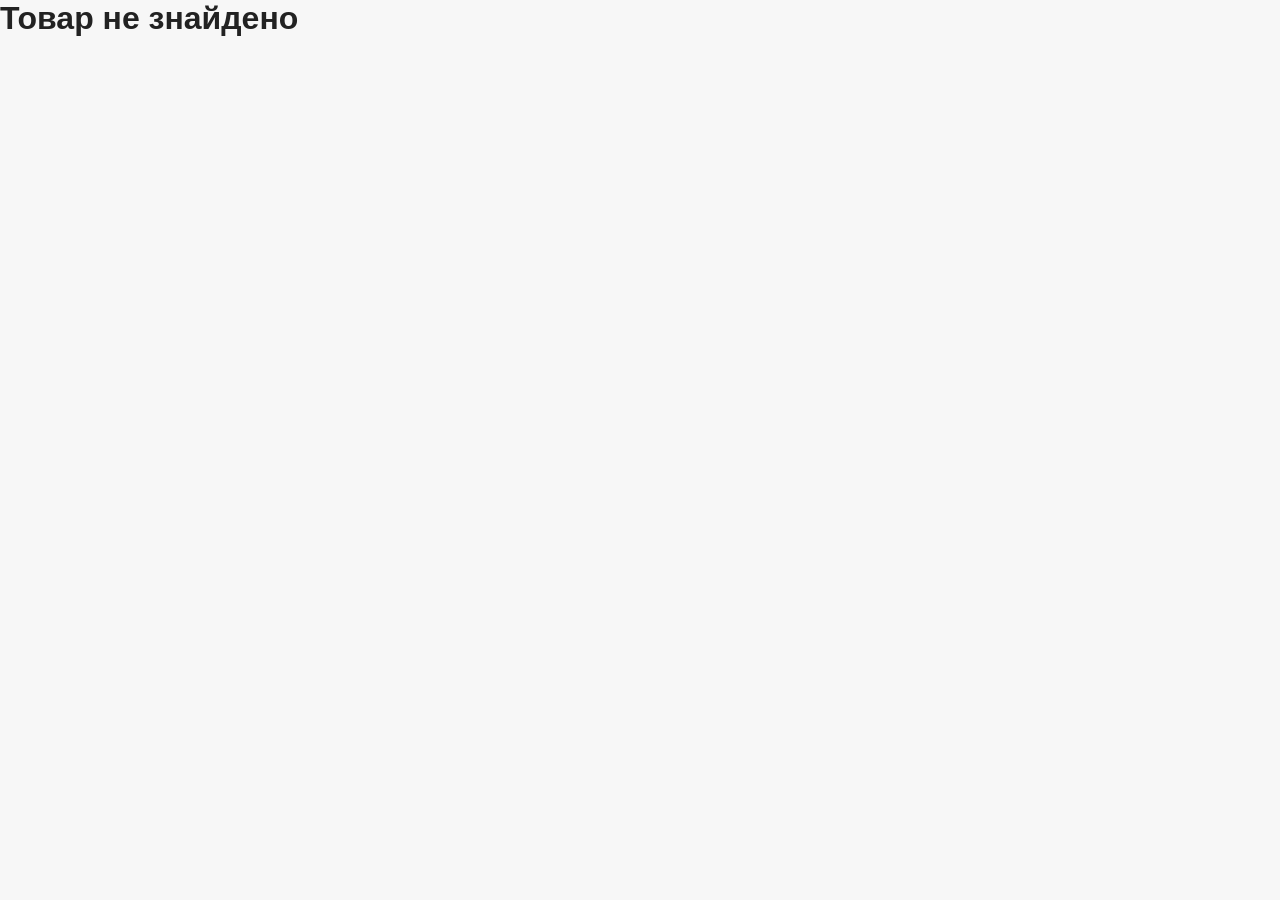
<file: product.html>
<!DOCTYPE html>
<html lang="uk">

<head>

<meta charset="UTF-8">

<meta name="viewport" content="width=device-width, initial-scale=1.0">

<title>Товар | LFS Store</title>

<link rel="stylesheet" href="css/style.css">

<link rel="stylesheet"
href="https://cdnjs.cloudflare.com/ajax/libs/font-awesome/6.7.2/css/all.min.css">

</head>

<body>

<header class="header">
<div class="back-container">

    <a href="index.html" class="back-btn">
        ← Назад до каталогу
    </a>

</div>

<a href="index.html" class="logo">
LFS
</a>

</header>

<section class="product-page">

<div class="product-image">

    <img id="productImage">

    <div id="gallery" class="gallery"></div>

</div>
<div class="product-info-page">

<span id="productCategory"></span>

<h1 id="productName"></h1>

<div class="rating">

★★★★★

<span>4.9 </span>

</div>

<p id="productDescription"></p>

<div class="price">

    <span class="current" id="productPrice"></span>

    <span class="old" id="productOldPrice"></span>

</div>

<div class="stock">

    ✅ Є в наявності

</div>

<h3>Характеристики</h3>

<ul id="productDetails"></ul>

<div class="product-buttons">

    <button id="addCartPage" class="buy-btn">

        🛒 Додати у кошик

    </button>
    
    <button id="favoritePage" class="favorite-page">

    ❤️ У вибране

</button>

    <button id="buyTelegram" class="telegram-btn">

        📩 Замовити у Telegram

    </button>

</div>
</div>

</section>

<script src="data/products.js"></script>

<script src="js/cart.js"></script>

<script src="js/favorites.js"></script>

<script src="js/product.js"></script>

</body>

</html>
</file>
<file: css/style.css>
*{
    margin:0;
    padding:0;
    box-sizing:border-box;
}

html{
    scroll-behavior:smooth;
}

body{

    font-family:'Montserrat',sans-serif;

    background:#f7f7f7;

    color:#222;

    overflow-x:hidden;

}

a{

    text-decoration:none;

    color:inherit;

}

button{

    font-family:inherit;

}

/* ==========================
   HEADER
========================== */

.header{

    position:sticky;

    top:0;

    z-index:1000;

    display:flex;

    align-items:center;

    justify-content:space-between;

    height:80px;

    padding:0 7%;

    background:#ffffff;

    box-shadow:0 6px 20px rgba(0,0,0,.06);

}

.logo{

    font-size:34px;

    font-weight:900;

    letter-spacing:3px;

    transition:.3s;

}

.logo:hover{

    color:#C89B3C;

}
.nav{

    display:flex;

    gap:28px;

}

.nav a{

    font-weight:600;

    transition:.25s;

}

.nav a:hover{

    color:#C89B3C;

}

.header-buttons{

    display:flex;

    align-items:center;

    gap:12px;

}

.icon-btn{

    width:46px;

    height:46px;

    border:none;

    border-radius:50%;

    background:#f3f3f3;

    display:flex;

    justify-content:center;

    align-items:center;

    cursor:pointer;

    transition:.25s;

    position:relative;

}

.icon-btn:hover{

    background:#111;

    color:#fff;

    transform:translateY(-2px);

    box-shadow:0 8px 20px rgba(0,0,0,.18);

}
.icon-btn i{

    font-size:18px;

}

#cartCount{

    position:absolute;

    top:-5px;

    right:-5px;

    width:20px;

    height:20px;

    border-radius:50%;

    background:#ff3b30;

    color:white;

    font-size:11px;

    display:flex;

    justify-content:center;

    align-items:center;

    font-weight:700;

}

/* ==========================
HERO
========================== */

.hero{

    min-height:82vh;

    display:flex;

    justify-content:center;

    align-items:center;

    text-align:center;

    padding:40px;

    background:
    linear-gradient(
        rgba(0,0,0,.45),
        rgba(0,0,0,.45)
    ),

    url("../images/banner.jpg");

    background-size:cover;

    background-position:center;

}

.hero-content{

    max-width:800px;

}

.hero h1{

    color:white;

    font-size:68px;

    margin-bottom:20px;

}

.hero p{

    color:white;

    font-size:22px;

    line-height:1.7;

    margin-bottom:35px;

}

.hero-button{

    display:inline-block;

    text-decoration:none;

    background:white;

    color:#111;

    padding:16px 38px;

    border-radius:12px;

    font-weight:700;

    transition:.3s;

}

.hero-button:hover{

    transform:translateY(-4px);

}
.catalog{

    padding:80px 7%;

}

.section-title{

    text-align:center;

    margin-bottom:50px;

}

.section-title h2{

    font-size:40px;

    font-weight:800;

    color:#111;

}

/* ==========================
   PRODUCTS
========================== */

.product-grid{

    display:grid;

    grid-template-columns:repeat(auto-fit,minmax(270px,1fr));

    gap:30px;

}

.product-card{

    background:#fff;

    border-radius:22px;

    overflow:hidden;

    box-shadow:0 8px 25px rgba(0,0,0,.08);

    transition:.35s;

    display:flex;

    flex-direction:column;

    position:relative;

}

.product-card:hover{

    transform:translateY(-10px);

    box-shadow:0 18px 40px rgba(0,0,0,.16);

}
.product-card img{

    width:100%;

    aspect-ratio:1/1;

    object-fit:cover;

    transition:.4s;

}

.product-card:hover img{

    transform:scale(1.06);

}
.product-badge{

    position:absolute;

    top:15px;

    left:15px;

    background:#111;

    color:white;

    padding:6px 14px;

    border-radius:30px;

    font-size:12px;

    font-weight:700;

    z-index:2;

}

.product-info{

    padding:18px;

    display:flex;

    flex-direction:column;

    gap:10px;

    flex:1;

}
.category{

    color:#888;

    font-size:13px;

    font-weight:600;

    text-transform:uppercase;

    letter-spacing:1px;

}
.product-info h3{

    font-size:20px;

    line-height:1.3;

}
.product-info p{

    color:#666;

    font-size:14px;

    line-height:1.5;

    min-height:42px;

}

.price{

    display:flex;

    align-items:center;

    gap:10px;

    margin-top:auto;

}

.current{

    font-size:24px;

    font-weight:800;

}

.old{

    color:#999;

    text-decoration:line-through;

}
.buy-btn{

    margin-top:15px;

    width:100%;

    border:none;

    border-radius:14px;

    background:#111;

    color:white;

    padding:15px;

    cursor:pointer;

    font-size:15px;

    font-weight:700;

    transition:.3s;

}

.buy-btn:hover{

    background:#C89B3C;

    transform:translateY(-2px);

}.buy-btn:hover{

    background:#C89B3C;

    transform:translateY(-2px);

}


/* ==========================
   FOOTER
========================== */

footer{

    margin-top:80px;

    padding:40px;

    text-align:center;

    color:#666;

}
.cart-panel{

    position:fixed;
    top:0;
    right:-420px;

    width:400px;
    max-width:100%;
    height:100vh;

    background:#fff;

    box-shadow:-10px 0 30px rgba(0,0,0,.15);

    transition:.35s;

    z-index:2000;

    display:flex;
    flex-direction:column;

}

.cart-panel.active{

    right:0;

}

#overlay{

    position:fixed;
    inset:0;

    background:rgba(0,0,0,.45);

    opacity:0;
    visibility:hidden;

    transition:.3s;

    z-index:1999;

}

#overlay.active{

    opacity:1;
    visibility:visible;

}

.cart-header{

    display:flex;

    justify-content:space-between;

    align-items:center;

    padding:20px;

    border-bottom:1px solid #eee;

}

.cart-header button{

    border:none;
    background:none;
    font-size:26px;
    cursor:pointer;

}

.cart-items{

    flex:1;

    overflow:auto;

    padding:20px;

}

.cart-footer{

    padding:20px;

    border-top:1px solid #eee;

}
.cart-item{

    display:flex;
    gap:15px;

    margin-bottom:20px;

    align-items:center;

}

.cart-item img{

    width:80px;
    height:80px;

    object-fit:cover;

    border-radius:12px;

}

.cart-info{

    flex:1;

}

.cart-info h4{

    margin-bottom:8px;

}

.cart-actions{

    display:flex;

    gap:10px;

    align-items:center;

    margin-top:10px;

}

.cart-actions button{

    width:30px;
    height:30px;

    border:none;

    cursor:pointer;

    border-radius:8px;

    background:#eee;

}

.delete{

    border:none;

    background:none;

    cursor:pointer;

    color:red;

    font-size:20px;

}
/* ===========================================
   RESPONSIVE
=========================================== */

@media (max-width:1100px){

.header{

padding:20px 5%;

}

.hero h1{

font-size:52px;

}

.nav{

gap:20px;

}

}

@media (max-width:900px){

.nav{

display:none;

}

.hero{

padding:30px;

}

.hero h1{

font-size:44px;

}

.hero p{

font-size:18px;

}

.product-grid{

    display:grid;

    grid-template-columns:repeat(auto-fill,minmax(260px,260px));

    justify-content:center;

    gap:30px;

}
.cart-panel{

width:100%;

}

}

@media (max-width:600px){

.header{

    width:100%;

    height:80px;

    background:white;

    display:flex;

    align-items:center;

    justify-content:space-between;

    padding:0 7%;

    position:sticky;

    top:0;

    z-index:1000;

    box-shadow:0 4px 20px rgba(0,0,0,.05);

}
.logo{

font-size:28px;

}

.hero h1{

font-size:34px;

}

.hero p{

font-size:16px;

}

.hero-button{

width:100%;

text-align:center;

}

.section-title h2{

font-size:30px;

}

.product-card img{

height:220px;

}

.buy-btn{

padding:14px;

}

}

/* ===========================================
SCROLLBAR
=========================================== */

::-webkit-scrollbar{

width:8px;

}

::-webkit-scrollbar-track{

background:#ececec;

}

::-webkit-scrollbar-thumb{

background:#c89b3c;

border-radius:20px;

}

::-webkit-scrollbar-thumb:hover{

background:#111;

}

/* ===========================================
ANIMATIONS
=========================================== */

.product-card{

animation:fadeUp .6s ease;

}

@keyframes fadeUp{

0%{

opacity:0;

transform:translateY(30px);

}

100%{

opacity:1;

transform:translateY(0);

}

}

.hero-content{

animation:heroFade 1s ease;

}

@keyframes heroFade{

0%{

opacity:0;

transform:translateY(40px);

}

100%{

opacity:1;

transform:translateY(0);

}

}

.buy-btn:active{

transform:scale(.97);

}

.icon-btn:active{

transform:scale(.93);

}
/* ==========================
   TOAST
========================== */

.toast{

    position:fixed;

    top:25px;

    right:-400px;

    background:#111;

    color:white;

    padding:16px 22px;

    border-radius:12px;

    box-shadow:0 10px 25px rgba(0,0,0,.15);

    transition:.35s;

    z-index:9999;

    font-weight:600;

}

.toast.show{

    right:25px;

}
.icon-btn i{

    font-size:18px;

    transition:.25s;

}

.icon-btn:hover i{

    transform:scale(1.15);

}
.search-section{

    padding:28px 7% 10px;

}
#searchInput{

    width:100%;

    height:56px;

    padding:0 22px;

    border:none;

    border-radius:14px;

    background:white;

    box-shadow:0 8px 20px rgba(0,0,0,.06);

    font-size:16px;

    outline:none;

    transition:.25s;

}

#searchInput:focus{

    box-shadow:0 10px 25px rgba(0,0,0,.12);

    transform:translateY(-2px);

}

.categories{

    display:flex;

    justify-content:center;

    gap:15px;

    flex-wrap:wrap;

    padding:10px 7% 40px;

}

.category-btn{

    border:none;

    background:#fff;

    padding:12px 22px;

    border-radius:30px;

    cursor:pointer;

    font-weight:600;

    transition:.25s;

    box-shadow:0 4px 12px rgba(0,0,0,.08);

}

.category-btn:hover{

    background:#C89B3C;

    color:#fff;

}

.category-btn.active{

    background:#111;

    color:#fff;

}
.modal{

    position:fixed;
    inset:0;

    background:rgba(0,0,0,.55);

    display:none;

    justify-content:center;
    align-items:center;

    z-index:5000;

    padding:20px;

}

.modal.active{

    display:flex;

}

.modal-content{

    background:white;

    width:700px;

    max-width:100%;

    border-radius:20px;

    padding:30px;

    position:relative;

    animation:fadeUp .25s;

}

.modal-content img{

    width:100%;

    height:380px;

    object-fit:cover;

    border-radius:15px;

    margin-bottom:20px;

}

.close-modal{

    position:absolute;

    top:15px;

    right:20px;

    border:none;

    background:none;

    font-size:32px;

    cursor:pointer;

}

.modal-price{

    font-size:30px;

    font-weight:700;

    margin:20px 0;

}
#modalDetails{

    margin:20px 0;

    padding-left:20px;

}

#modalDetails li{

    margin:8px 0;

    font-size:16px;

    color:#444;

}
.favorite-btn{

    position:absolute;

    top:12px;

    right:12px;

    width:40px;

    height:40px;

    border:none;

    border-radius:50%;

    background:white;

    box-shadow:0 4px 12px rgba(0,0,0,.15);

    cursor:pointer;

    display:flex;

    justify-content:center;

    align-items:center;

    transition:.25s;

    z-index:10;

}

.favorite-btn:hover{

    transform:scale(1.1);

}

.favorite-btn.active{

    color:#e63946;

}
.favorites-panel{

    position:fixed;

    top:0;

    right:-420px;

    width:380px;

    height:100%;

    background:#fff;

    transition:.35s;

    z-index:2001;

    box-shadow:-10px 0 30px rgba(0,0,0,.15);

    display:flex;

    flex-direction:column;

}
.favorites-panel.active{

    right:0;

}

#favoritesItems{

    flex:1;

    overflow-y:auto;

    padding:20px;

}
.favorite-item{

    display:flex;

    align-items:center;

    gap:12px;

    padding:12px 0;

    border-bottom:1px solid #eee;

}

.favorite-item img{

    width:70px;

    height:70px;

    object-fit:cover;

    border-radius:10px;

}

.favorite-info{

    flex:1;

}

.favorite-info h4{

    font-size:15px;

    margin-bottom:6px;

}

.favorite-info span{

    font-weight:700;

}

.favorite-remove{

    width:36px;

    height:36px;

    border:none;

    border-radius:50%;

    cursor:pointer;

    background:#f3f3f3;

    transition:.25s;

}

.favorite-remove:hover{

    background:#ff4d4d;

    color:white;

}
.favorite-actions{

    display:flex;

    flex-direction:column;

    gap:8px;

}

.favorite-cart{

    border:none;

    background:#111;

    color:#fff;

    border-radius:8px;

    padding:8px 12px;

    cursor:pointer;

    transition:.25s;

    font-size:13px;

}

.favorite-cart:hover{

    background:#C89B3C;

}
.product-page{

    max-width:1300px;

    margin:60px auto;

    display:grid;

    grid-template-columns:1fr 1fr;

    gap:70px;

    padding:0 40px;

}

.product-image img{

    width:100%;

    border-radius:20px;

}

.product-info-page h1{

    font-size:38px;

    margin:20px 0;

}

.product-info-page p{

    margin:20px 0;

    color:#555;

    line-height:1.7;

}

#productDetails{

    margin:30px 0;

    padding-left:20px;

}

#productDetails li{

    margin-bottom:12px;

}

#addCartPage{

    width:100%;

}
.rating{

    color:#ffb300;

    font-size:22px;

    margin:15px 0;

}

.rating span{

    color:#777;

    font-size:15px;

}

.stock{

    color:#1ca34a;

    font-weight:700;

    margin:20px 0;

}

.product-buttons{

    display:flex;

    flex-direction:column;

    gap:15px;

    margin-top:30px;

}

.telegram-btn{

    border:none;

    background:#229ED9;

    color:white;

    padding:18px;

    border-radius:14px;

    cursor:pointer;

    font-size:17px;

    transition:.25s;

}

.telegram-btn:hover{

    transform:translateY(-3px);

}
.back-container{

    max-width:1300px;

    margin:30px auto 0;

    padding:0 40px;

}

.back-btn{

    text-decoration:none;

    color:#111;

    font-weight:600;

}
.favorite-page{

    border:2px solid #111;

    background:white;

    padding:16px;

    border-radius:14px;

    cursor:pointer;

    font-weight:600;

}
.gallery{

    display:flex;

    gap:12px;

    margin-top:15px;

}

.gallery img{

    width:80px;

    height:80px;

    object-fit:cover;

    border-radius:12px;

    cursor:pointer;

    border:2px solid transparent;

    transition:.2s;

}

.gallery img:hover{

    border-color:black;

}
.categories{

    display:flex;

    justify-content:center;

    flex-wrap:wrap;

    gap:15px;

    margin-bottom:40px;

}

.category-btn{

    padding:12px 24px;

    border:2px solid black;

    background:white;

    border-radius:40px;

    cursor:pointer;

    transition:.25s;

    font-weight:600;

}

.category-btn:hover{

    background:black;

    color:white;

}

.category-btn.active{

    background:black;

    color:white;

}
/* ===========================
   МОБІЛЬНА ВЕРСІЯ
=========================== */

@media (max-width:768px){

    .header{

        flex-direction:column;

        gap:15px;

        padding:15px;

    }

    .nav{

        flex-wrap:wrap;

        justify-content:center;

        gap:15px;

    }

    .search-box{

        width:100%;

    }

    .search-box input{

        width:100%;

    }

    .categories{

        overflow-x:auto;

        justify-content:flex-start;

        padding-bottom:10px;

    }

    .category-btn{

        flex-shrink:0;

    }

    .product-grid{

        grid-template-columns:1fr;

    }

    .product-card{

        max-width:420px;

        margin:auto;

    }

}
/* ===========================
   PRODUCT PAGE MOBILE
=========================== */

@media (max-width:768px){

    .product-page{

        display:flex;

        flex-direction:column;

        gap:25px;

        padding:20px;

    }

    .product-image{

        width:100%;

    }

    .product-image img{

        width:100%;

        height:auto;

        border-radius:15px;

    }

    .gallery{

        justify-content:center;

        flex-wrap:wrap;

    }

    .product-info-page{

        width:100%;

    }

    .product-buttons{

        display:flex;

        flex-direction:column;

        gap:15px;

    }

    .product-buttons button{

        width:100%;

    }

    .price{

        flex-wrap:wrap;

        gap:10px;

    }

}
.sort-box{

    display:flex;

    justify-content:flex-end;

    margin:20px 0;

}

.sort-box select{

    padding:10px 15px;

    border-radius:10px;

    border:1px solid #ddd;

    cursor:pointer;

}
</file>
